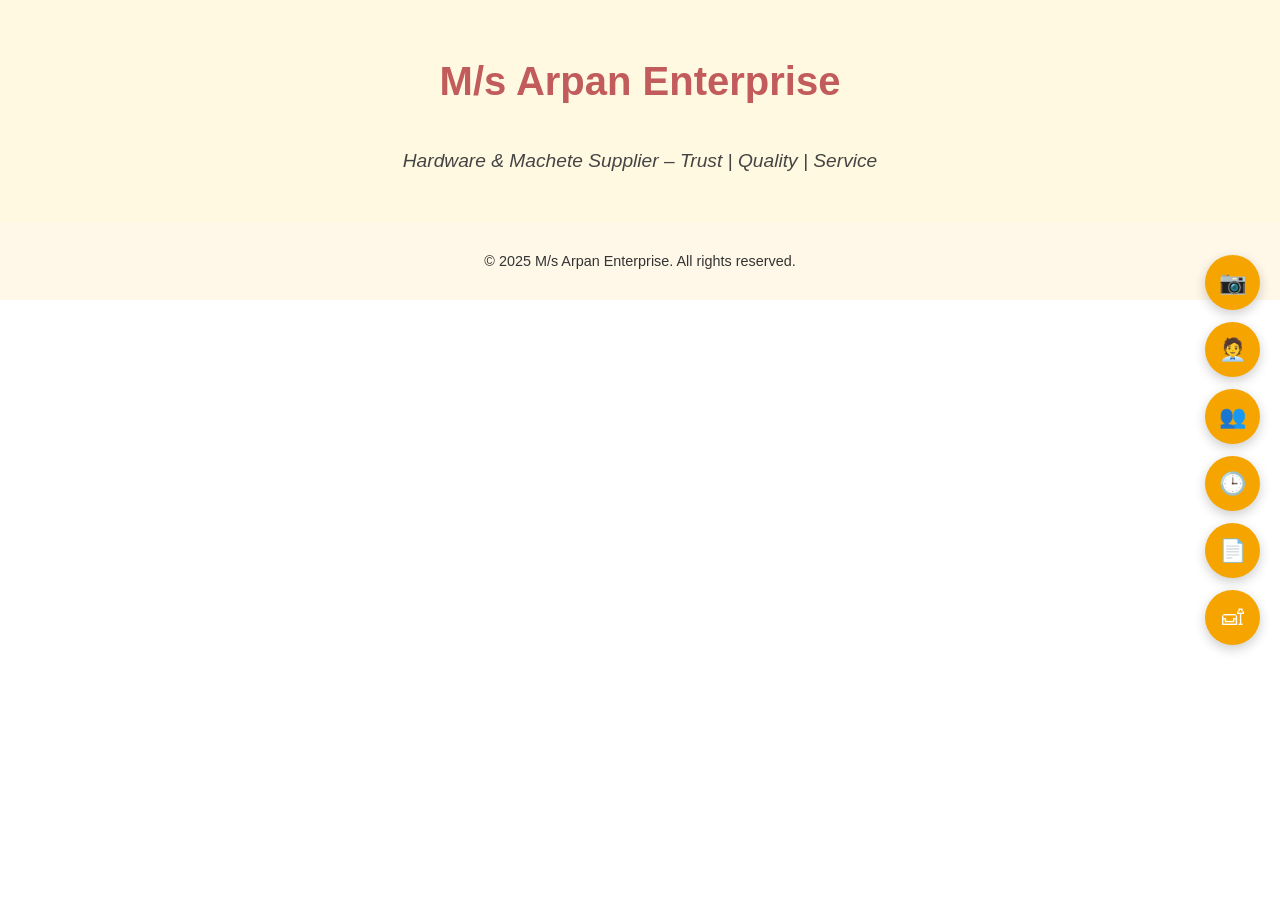
<file: index.html>
<html lang="en">
<head>
  <meta charset="UTF-8" />
  <meta name="viewport" content="width=device-width, initial-scale=1.0" />
  <title>M/s Arpan Enterprise</title>
  <link rel="stylesheet" href="style.css" />
</head>
<body>
  <header>
    <h1 class="floating-heading">M/s Arpan Enterprise</h1>
    <p class="tagline">Hardware & Machete Supplier – Trust | Quality | Service</p>
  </header>

  <!-- Floating Buttons -->
  <div class="fab-container">
    <button onclick="toggleSection('gallery')" class="fab-btn" title="Gallery">📷</button>
    <button onclick="toggleSection('owner')" class="fab-btn" title="Owner">🧑‍💼</button>
    <button onclick="toggleSection('employees')" class="fab-btn" title="Team">👥</button>
    <button onclick="toggleSection('hours')" class="fab-btn" title="Hours">🕒</button>
    <a href="catalog.pdf" download title="Download Catalog">
      <button class="fab-btn">📄</button>
    </a>
    <a href="https://wa.me/916009157329" target="_blank" title="WhatsApp">
      <button class="fab-btn">🛋</button>
    </a>
  </div>

  <section id="gallery" class="content-section">
    <h2>Machete Gallery</h2>
    <div class="gallery">
      <div class="item">
        <img src="WhatsApp Image 2025-06-19 at 9.14.22 PM (1).jpeg" alt="Khukri 1" />
        <p>Classic Khukri – ₹1000</p>
      </div>
      <div class="item">
        <img src="WhatsApp Image 2025-06-19 at 9.14.22 PM (2).jpeg" alt="Khukri 2" />
        <p>Black Steel Khukri – ₹1200</p>
      </div>
      <div class="item">
        <img src="WhatsApp Image 2025-06-19 at 9.14.22 PM.jpeg" alt="Khukri 3" />
        <p>Premium Handcrafted Khukri – ₹1500</p>
      </div>
    </div>

    <h3>Order Your Khukri</h3>
    <p>Please fill the form below to place an order:</p>
    <iframe src="https://xyz" width="100%" height="600" frameborder="0" marginheight="0" marginwidth="0">Loading…</iframe>
  </section>

  <section id="owner" class="content-section">
    <h2>Owner Details</h2>
    <p><strong>Name:</strong> Mr. Arpan Gazmer</p>
    <p><strong>About:</strong> Friendly, hardworking, and dedicated to service across Papum-pare District.</p>
    <img src="WhatsApp Image 2025-06-19 at 10.04.27 PM.jpeg" alt="Owner Photo" class="owner-img" />
  </section>

  <section id="hours" class="content-section">
    <h2>Working Hours</h2>
    <p><strong>Mon - Sat:</strong> 9:00 AM – 7:00 PM</p>
    <p><strong>Sunday:</strong> Closed</p>
  </section>

  <section id="employees" class="content-section">
    <h2>Our Team</h2>
    <ul>
      <li><strong>A1</strong> – Head Mishtri</li>
      <li><strong>A2</strong> – Assistant</li>
      <li><strong>A3</strong> – Helper</li>
    </ul>
  </section>

  <footer>
    <p>&copy; 2025 M/s Arpan Enterprise. All rights reserved.</p>
  </footer>

  <script src="script.js"></script>
</body>
</html>
</file>
<file: style.css>
/* Base Styles */
body {
  margin: 0;
  font-family: 'Segoe UI', sans-serif;
  background-image: url('https://images.unsplash.com/photo-1501004318641-b39e6451bec6?auto=format&fit=crop&w=1400&q=80');
  background-size: cover;
  background-attachment: fixed;
  background-repeat: no-repeat;
  background-position: center;
  color: #333;
}

/* Header */
header {
  text-align: center;
  padding: 2rem;
  background-color: rgba(255, 248, 220, 0.85);
}

header h1 {
  font-size: 2.5rem;
  color: #c25b5b;
}

/* Floating animation for h1 */
.floating-heading {
  animation: floatEffect 3s ease-in-out infinite;
  display: inline-block;
}

@keyframes floatEffect {
  0%   { transform: translateY(0); }
  50%  { transform: translateY(-10px); }
  100% { transform: translateY(0); }
}

.tagline {
  font-style: italic;
  font-size: 1.2rem;
  color: #444;
}

/* Floating Action Buttons (FAB) */
.fab-container {
  position: fixed;
  top: 50%;
  right: 20px;
  transform: translateY(-50%);
  display: flex;
  flex-direction: column;
  gap: 12px;
  z-index: 999;
}

.fab-btn {
  background-color: #f6a500;
  color: white;
  border: none;
  border-radius: 50%;
  width: 55px;
  height: 55px;
  font-size: 22px;
  cursor: pointer;
  box-shadow: 0 4px 12px rgba(0, 0, 0, 0.2);
  transition: all 0.3s ease;
}

.fab-btn:hover {
  background-color: #d98e00;
  transform: scale(1.1);
}

/* Section Content */
.content-section {
  display: none;
  background: rgba(255, 255, 255, 0.95);
  margin: 2rem auto;
  padding: 2rem;
  max-width: 900px;
  border-radius: 10px;
  box-shadow: 0 4px 12px rgba(0, 0, 0, 0.1);
  transition: opacity 0.4s ease;
}

/* Gallery */
.gallery {
  display: flex;
  flex-wrap: wrap;
  justify-content: center;
  gap: 1rem;
  padding: 1rem 0;
}

.item {
  text-align: center;
  max-width: 250px;
}

.item p {
  font-weight: bold;
  color: #b83b5e;
  margin-top: 0.5rem;
}

.gallery img,
.owner-img {
  width: 100%;
  max-width: 250px;
  border-radius: 10px;
  border: 2px solid #ffb3b3;
}

/* Footer */
footer {
  text-align: center;
  padding: 1rem;
  background-color: #fff7e8;
  font-size: 0.9rem;
}

/* Responsive Adjustments */
@media (max-width: 500px) {
  .fab-btn {
    width: 45px;
    height: 45px;
    font-size: 18px;
  }
}
</file>
